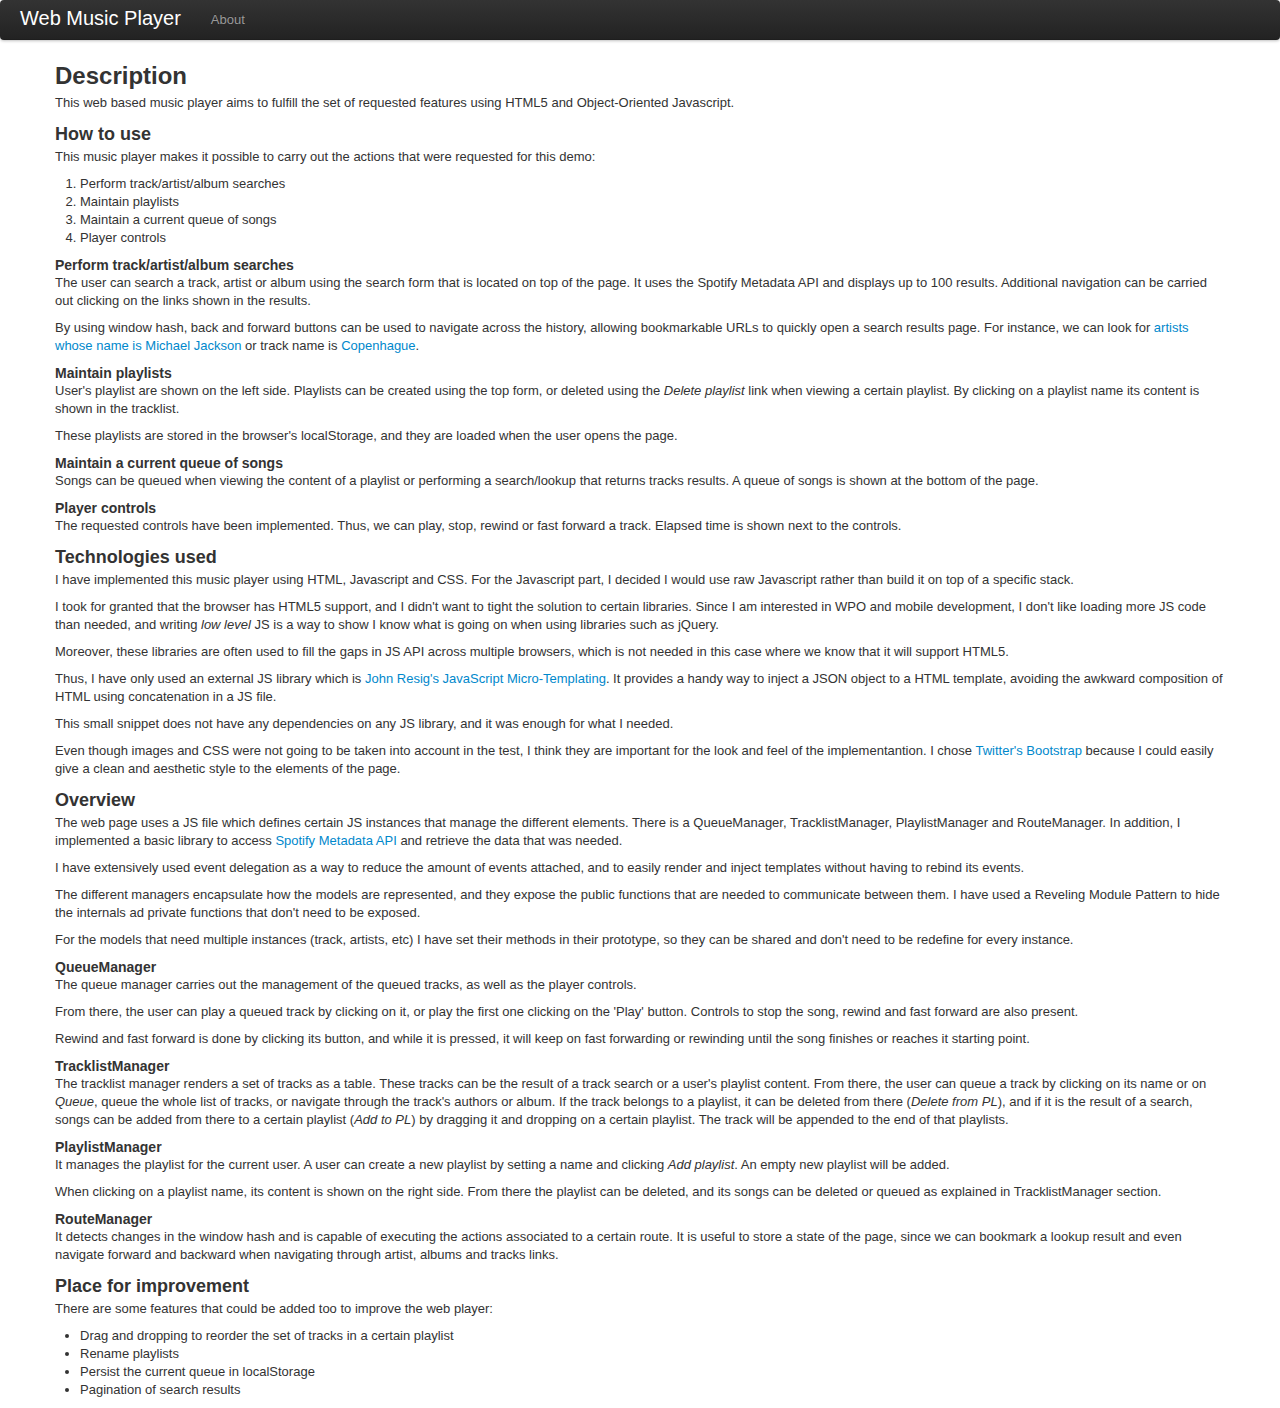
<file: about.html>
<!DOCTYPE html>
<html lang="en">
	<head>
		<title>Web Music Player</title>
		<link href="css/bootstrap.min.css" rel="stylesheet"/>
		<link href="css/custom-style.css" rel="stylesheet"/>
	</head>
	<body>
		<div class="navbar">
		  <div class="navbar-inner">
		    <div class="container">
		      <a class="brand" href="index.html">
				  Web Music Player
			  </a>
			  <ul class="nav">
			  	<li><a href="about.html">About</a></li>
			  </ul>
		    </div>
		  </div>
		</div>
		<div class="container">
			<h2>Description</h2>
			<p>This web based music player aims to fulfill the set of requested features using HTML5 and Object-Oriented Javascript.</p>

			<h3>How to use</h3>
			<p>This music player makes it possible to carry out the actions that were requested for this demo:</p>
			<ol>
				<li>Perform track/artist/album searches</li>
				<li>Maintain playlists</li>
				<li>Maintain a current queue of songs</li>
				<li>Player controls</li>
			</ol>

			<h4>Perform track/artist/album searches</h4>
			<p>The user can search a track, artist or album using the search form that is located on top of the page. It uses the Spotify Metadata API and displays up to 100 results. Additional navigation can be carried out clicking on the links shown in the results.</p>
			<p>By using window hash, back and forward buttons can be used to navigate across the history, allowing bookmarkable URLs to quickly open a search results page. For instance, we can look for <a href="index.html#search/artist/michael_jackson">artists whose name is Michael Jackson</a> or track name is <a href="index.html#search/track/copenhague">Copenhague</a>.</p>

			<h4>Maintain playlists</h4>
			<p>User's playlist are shown on the left side. Playlists can be created using the top form, or deleted using the <i>Delete playlist</i> link when viewing a certain playlist. By clicking on a playlist name its content is shown in the tracklist.</p>
			<p>These playlists are stored in the browser's localStorage, and they are loaded when the user opens the page.</p>

			<h4>Maintain a current queue of songs</h4>
			<p>Songs can be queued when viewing the content of a playlist or performing a search/lookup that returns tracks results. A queue of songs is shown at the bottom of the page.</p>

			<h4>Player controls</h4>
			<p>The requested controls have been implemented. Thus, we can play, stop, rewind or fast forward a track. Elapsed time is shown next to the controls.</p>

			<h3>Technologies used</h3>
			
			<p>I have implemented this music player using HTML, Javascript and CSS. For the Javascript part, I decided I would use raw Javascript rather than build it on top of a specific stack.</p>

			<p>I took for granted that the browser has HTML5 support, and I didn't want to tight the solution to certain libraries. Since I am interested in WPO and mobile development, I don't like loading more JS code than needed, and writing <i>low level</i> JS is a way to show I know what is going on when using libraries such as jQuery.</p> Moreover, these libraries are often used to fill the gaps in JS API across multiple browsers, which is not needed in this case where we know that it will support HTML5.</p>

			<p>Thus, I have only used an external JS library which is <a href="http://ejohn.org/blog/javascript-micro-templating/">John Resig's JavaScript Micro-Templating</a>. It provides a handy way to inject a JSON object to a HTML template, avoiding the awkward composition of HTML using concatenation in a JS file.</p> This small snippet does not have any dependencies on any JS library, and it was enough for what I needed.</p>

			<p>Even though images and CSS were not going to be taken into account in the test, I think they are important for the look and feel of the implementantion. I chose <a href="http://twitter.github.com/bootstrap/">Twitter's Bootstrap</a> because I could easily give a clean and aesthetic style to the elements of the page.</p>

			<h3>Overview</h3>

			<p>The web page uses a JS file which defines certain JS instances that manage the different elements. There is a QueueManager, TracklistManager, PlaylistManager and RouteManager. In addition, I implemented a basic library to access <a href="https://developer.spotify.com/technologies/web-api/">Spotify Metadata API</a> and retrieve the data that was needed.</p>

			<p>I have extensively used event delegation as a way to reduce the amount of events attached, and to easily render and inject templates without having to rebind its events.</p>

			<p>The different managers encapsulate how the models are represented, and they expose the public functions that are needed to communicate between them. I have used a <href="http://addyosmani.com/resources/essentialjsdesignpatterns/book/#revealingmodulepatternjavascript">Reveling Module Pattern</a> to hide the internals ad private functions that don't need to be exposed.</p>
			<p>For the models that need multiple instances (track, artists, etc) I have set their methods in their prototype, so they can be shared and don't need to be redefine for every instance.</p>

			<h4>QueueManager</h4>
			<p>The queue manager carries out the management of the queued tracks, as well as the player controls.</p>
			<p>From there, the user can play a queued track by clicking on it, or play the first one
			clicking on the 'Play' button. Controls to stop the song, rewind and fast forward are also present.</p>
			<p>Rewind and fast forward is done by clicking its button, and while it is pressed, it will keep on fast forwarding or rewinding until the song finishes or reaches it starting point.</p>

			<h4>TracklistManager</h4>
			<p>The tracklist manager renders a set of tracks as a table. These tracks can be the result of a track search or a user's playlist content. From there, the user can queue a track by clicking on its name or on <i>Queue</i>, queue the whole list of tracks, or navigate through the track's authors or album. If the track belongs to a playlist, it can be deleted from there (<i>Delete from PL</i>), and if it is the result of a search, songs can be added from there to a certain playlist (<i>Add to PL</i>) by dragging it and dropping on a certain playlist. The track will be appended to the end of that playlists.</p>

			<h4>PlaylistManager</h4>
			<p>It manages the playlist for the current user. A user can create a new playlist by setting a name and clicking <i>Add playlist</i>. An empty new playlist will be added.</p>

			<p>When clicking on a playlist name, its content is shown on the right side. From there the playlist can be deleted, and its songs can be deleted or queued as explained in TracklistManager section.</p>

			<h4>RouteManager</h4>
			<p>It detects changes in the window hash and is capable of executing the actions associated to a certain route. It is useful to store a state of the page, since we can bookmark a lookup result and even navigate forward and backward when navigating through artist, albums and tracks links.</p>

			<h3>Place for improvement</h3>
			<p>There are some features that could be added too to improve the web player:</p>
			<ul>
				<li>Drag and dropping to reorder the set of tracks in a certain playlist</li>
				<li>Rename playlists</li>
				<li>Persist the current queue in localStorage</li>
				<li>Pagination of search results</li>
			</ul>
		</div>
	</body>
</html>
</file>
<file: css/custom-style.css>
#queue {
	background-color:#fff;
}
#queued-songs {
	display: table;
	background-color:#fff;
	margin:5px;
}

#queued-songs li {
	list-style: none;
	width: 60px;
	height: 60px;
	text-align: center;
	border: 1px solid #eee;
	display: table-cell;
	vertical-align:middle;				
	color:#333;
}

#queued-songs a {
	overflow: hidden;
	max-height:60px;
}

#playlists li {
	position:relative;
}

#playlists a.over {
	font-weight:bold;
	background-color:#ffe;
}

.dragable {
	cursor:move;
}

#controls {
	margin-bottom: 5px;
}
</file>
